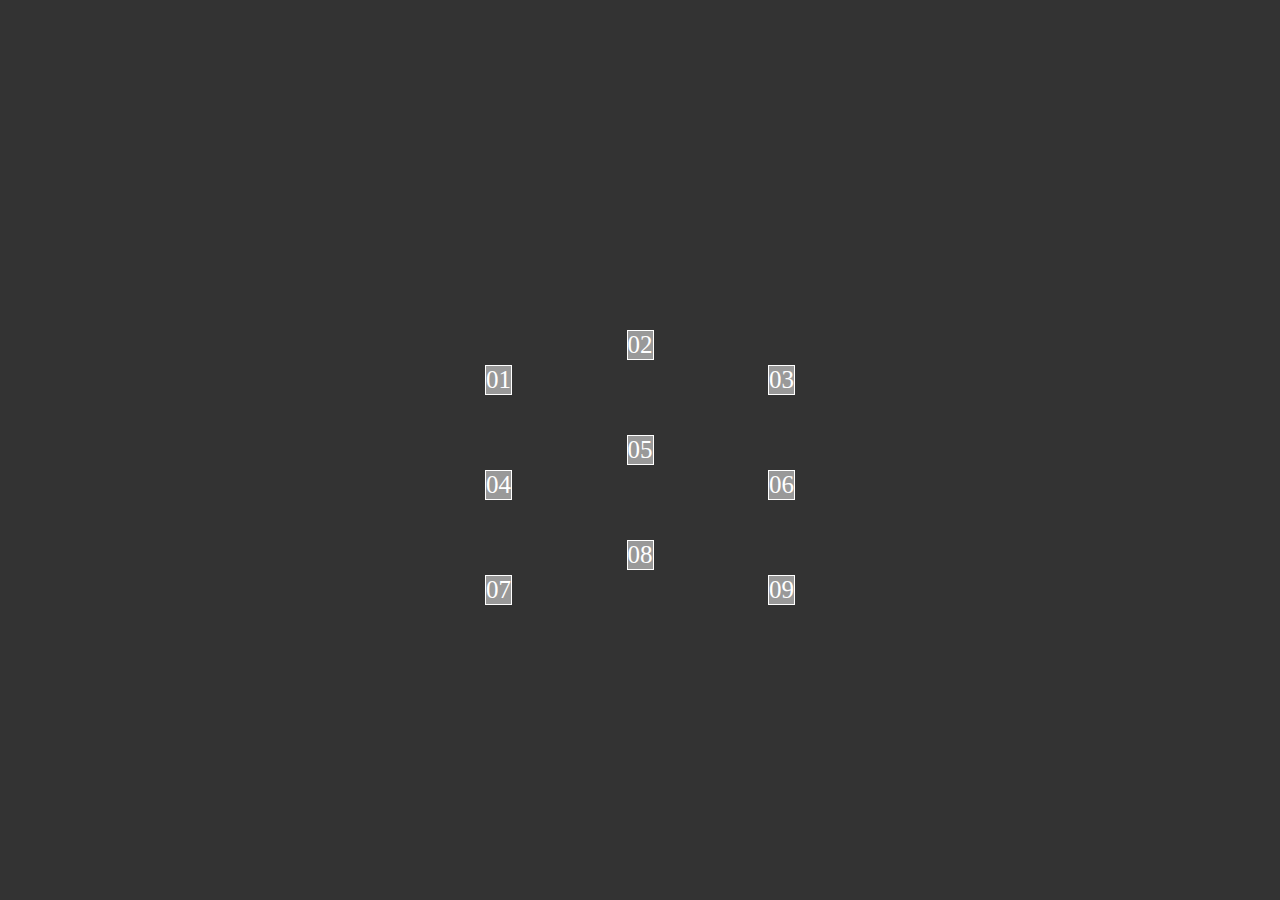
<file: exemplo01/index.html>
<!DOCTYPE html>
<html lang="pt-BR">

<head>
    <meta charset="UTF-8">
    <meta name="viewport" content="width=device-width, initial-scale=1.0">
    <title>Exemplo 01</title>
    <link rel="stylesheet" href="./css/style.css">
</head>

<body>


    <div class="container">

        <div class="box out">01</div>
        <div class="box">02</div>
        <div class="box in">03</div>
        <div class="box out">04</div>
        <div class="box">05</div>
        <div class="box in">06</div>
        <div class="box out">07</div>
        <div class="box">08</div>
        <div class="box in">09</div>
    </div>

</body>

</html>
</file>
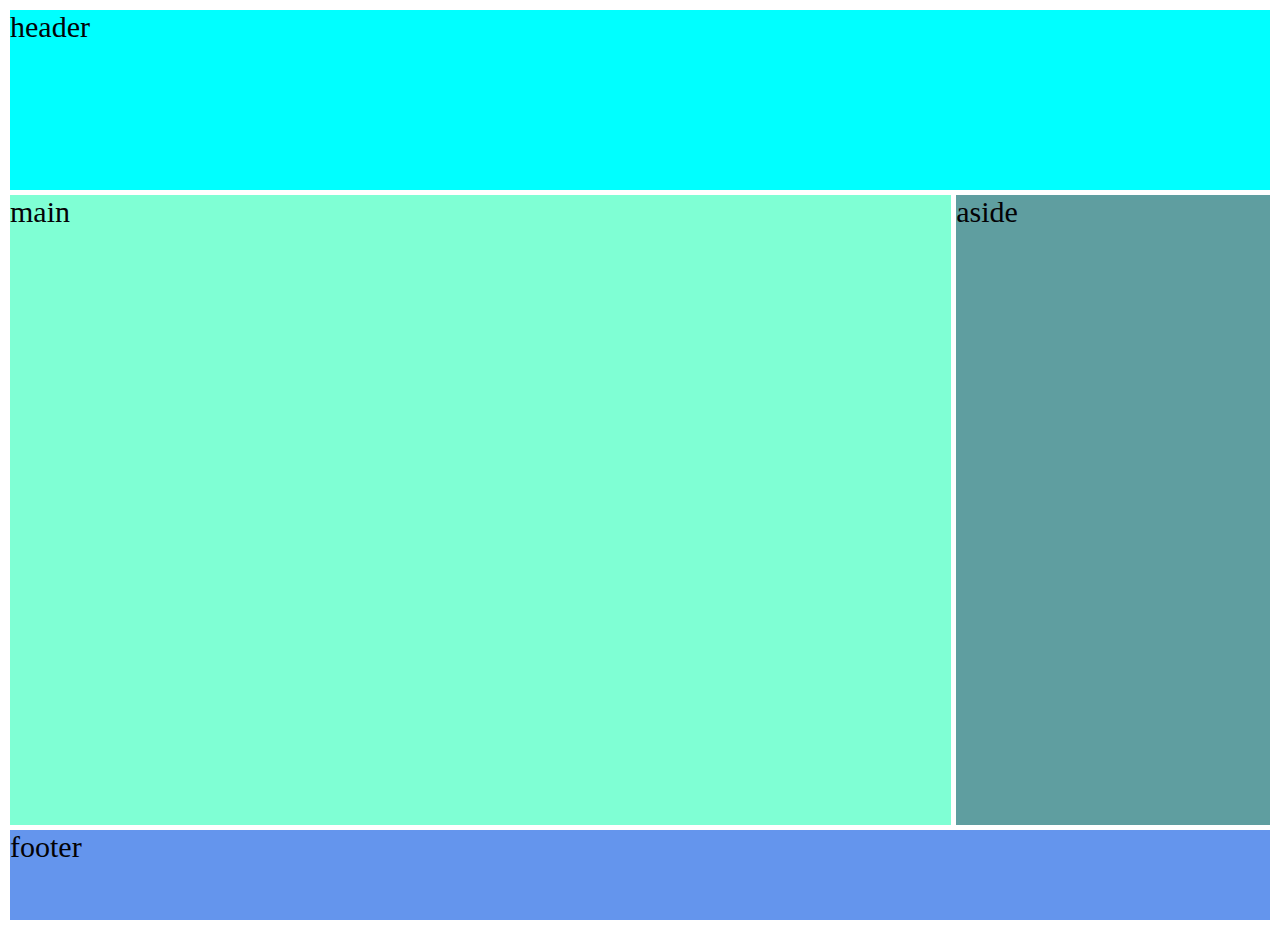
<file: exemplo02/index.html>
<!DOCTYPE html>
<html lang="pt-BR">
<head>
    <meta charset="UTF-8">
    <meta name="viewport" content="width=device-width, initial-scale=1.0">
    <title>Exemplo 02 - Layout Simples</title>
    <link rel="stylesheet" href="./css/style.css">
</head>
<body>

    
    <div class="container">
        <header>header</header>
        <main>main</main>
        <aside>aside</aside>
        <footer>footer</footer>
    </div>
    
</body>
</html>
</file>
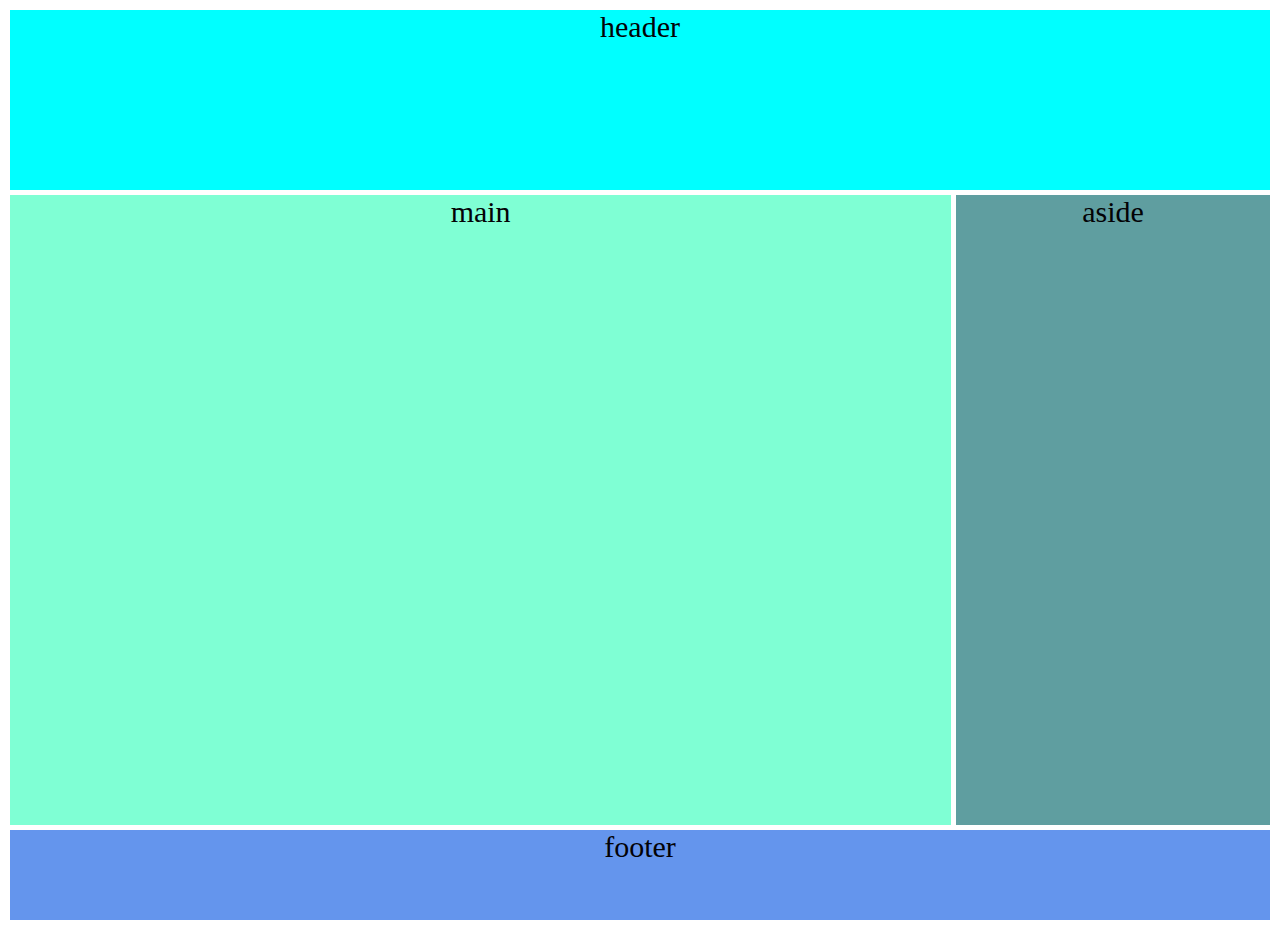
<file: exemplo03/index.html>
<!DOCTYPE html>
<html lang="pt-BR">
<head>
    <meta charset="UTF-8">
    <meta name="viewport" content="width=device-width, initial-scale=1.0">
    <title>Exemplo 03 - Layout Simples - Responsivo</title>
    <link rel="stylesheet" href="./css/style.css">
</head>
<body>

 
    <div class="container">
        <header>header</header>
        <main>main</main>
        <aside>aside</aside>
        <footer>footer</footer>
    </div>
    
</body>
</html>
</file>
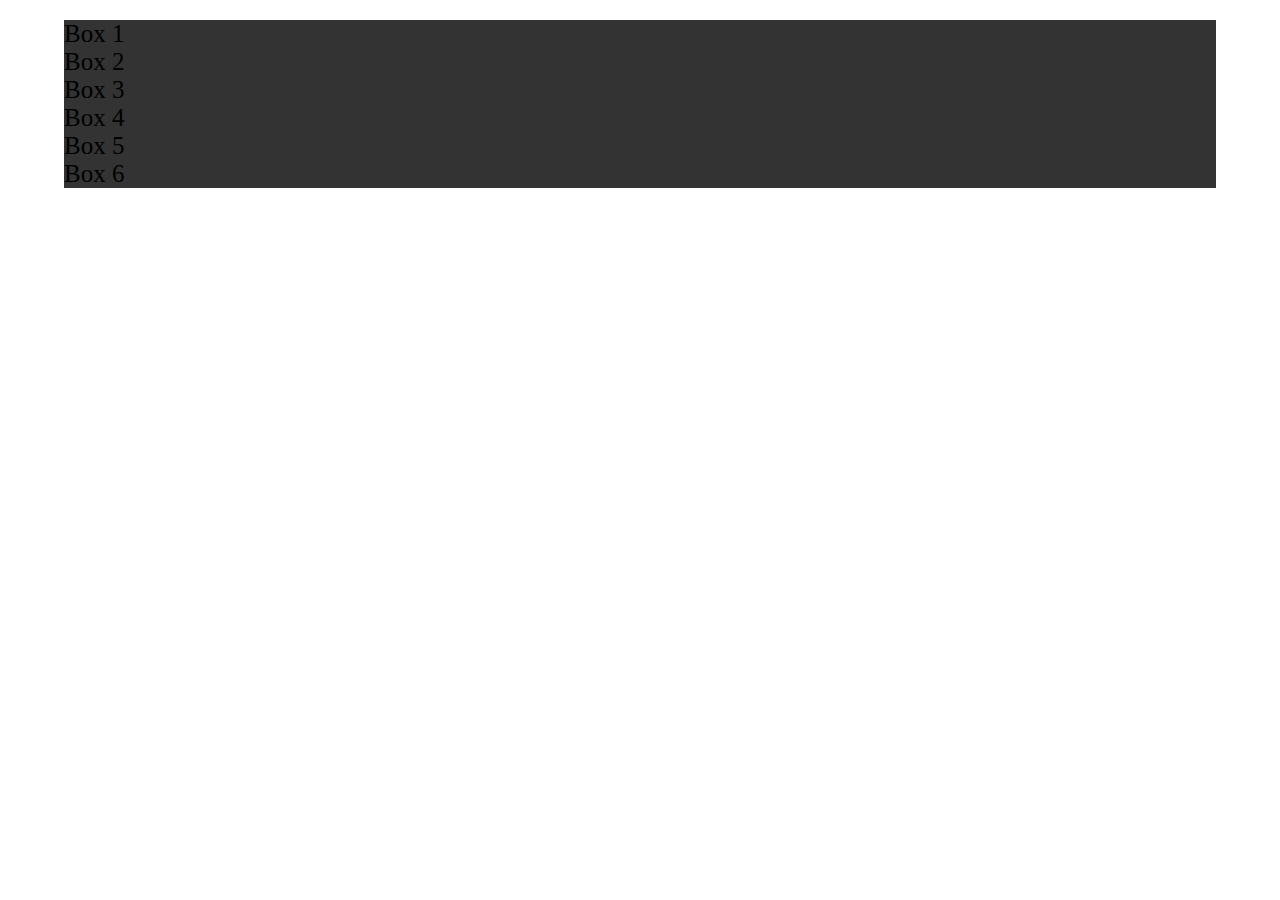
<file: exemplo04/index.html>
<!DOCTYPE html>
<html lang="pt-BR">
<head>
    <meta charset="UTF-8">
    <meta name="viewport" content="width=device-width, initial-scale=1.0">
    <title>Exemplo 04 - Outro Layout</title>
    <link rel="stylesheet" href="./css/style.css">
</head>
<body>

  
    <div class="container">
        <div class="box box1">Box 1</div>
        <div class="box box2">Box 2</div>
        <div class="box box3">Box 3</div>
        <div class="box box4">Box 4</div>
        <div class="box box5">Box 5</div>
        <div class="box box6">Box 6</div>
    </div>
    
</body>
</html>
</file>
<file: exemplo01/css/style.css>
/* reset */
* {
    margin: 0;
    padding: 0;
    box-sizing: border-box;
}

html {
    font-size: 62.5%;
}

body {
    font-size: 2.5rem;
    font-family: calibri;
    color: #fff;
}

.box {
    background-color: #999;
    border: 1px solid #fff;
}

.container {
    height: 100vh;
    background-color: #333;  
    display: grid;    
    grid-template-columns: repeat(3,100px);
    grid-template-rows: repeat(3,100px);
    column-gap: 2rem;/* colunas  */
    row-gap: 5rem;/* linhas  */
    gap: 5px;

    /* alinhamento horizontal  */
    justify-content: center;

    /* primeira coluna no comeco, ultima no fim  */
    /* justify-content: space-between; */

    /* espaço entre elementos é maior que entre as extremidades  */
    /* justify-content: space-around; */

    /* mesmo espaço entre os elementos e as extremidades */
    /* justify-content: space-evenly; */

    /* alinhamento vertical  */
     align-content: center;
    /* align-content: start;
    align-content: center; */

    /* alinhamento de conteudo - horizontal  */
    /* justify-items: stretch; ocupa todo o espaço dele  */
    justify-items: end;
    justify-items: start;
    justify-items: center;

    /* alinhamento de conteudo - vertical  */
    align-items: start;
    align-items: end;
    align-items: stretch;
    align-items: center;

    .out{
        /* alinha o proprio conteudo  */
        justify-self: start;
        align-self: end;
    }

    .in{
        /* criada por mim  */
        justify-self: end;
        align-self: end;
    }
    

}
</file>
<file: exemplo02/css/style.css>
/* reset */
* {
    margin: 0;
    padding: 0;
    box-sizing: border-box;
}

html {
    font-size: 62.5%;
}

body {
    font-size: 2.5rem;
    font-family: calibri;
}

.container {
    padding: 1rem;
    color: #030205;
    font-size: 3rem;  
    display: grid;
    grid-template-columns: 3fr 1fr;
    grid-template-rows:  20vh 70vh 10vh;
    gap: 5px;
    grid-template-areas: 
    "header header"
    "main aside"
    "footer footer"
    ;
    
}
header{
    background-color: aqua;
    grid-area: header;
}
main{
    background-color: aquamarine;
    grid-area: main;
}
aside{
    background-color: cadetblue;
    grid-area: aside;
}
footer{
    background-color: cornflowerblue;
    grid-area: footer;
}
</file>
<file: exemplo03/css/style.css>
/* reset */
* {
    margin: 0;
    padding: 0;
    box-sizing: border-box;
}

html {
    font-size: 62.5%;
}

body {
    font-size: 2.5rem;
    font-family: calibri;
}

.container {
    padding: 1rem;
    color: #030205;
    font-size: 3rem;    
    display: grid;
    grid-template-columns: 3fr 1fr;
    grid-template-rows: 20vh 70vh 10vh;
    gap: 5px;
    text-align: center;
}
header{
    background-color: aqua;
    /* grid-column-start: 1;
    grid-column-end: 3; */
    grid-column: 1/3;
}
main{
    background-color: aquamarine;
    /* grid-column-start: 1;
    grid-column-end: 2; */
    grid-column: 1/2;
}
aside{
    background-color: cadetblue;
    /* grid-column-start: 2;
    grid-column-end: 3; */
    grid-column: 2/3;
}
footer{
    background-color: cornflowerblue;
    /* grid-column-start: 1;
    grid-column-end: 3; */
    grid-column: 1/3;
}
</file>
<file: exemplo04/css/style.css>
/* reset */
* {
    margin: 0;
    padding: 0;
    box-sizing: border-box;
}

html {
    font-size: 62.5%;
}

body {
    font-size: 2.5rem;
    font-family: calibri;
}

.container {
    background-color: #333;
    margin: 20px auto;
    width: 90%;
  }
</file>
